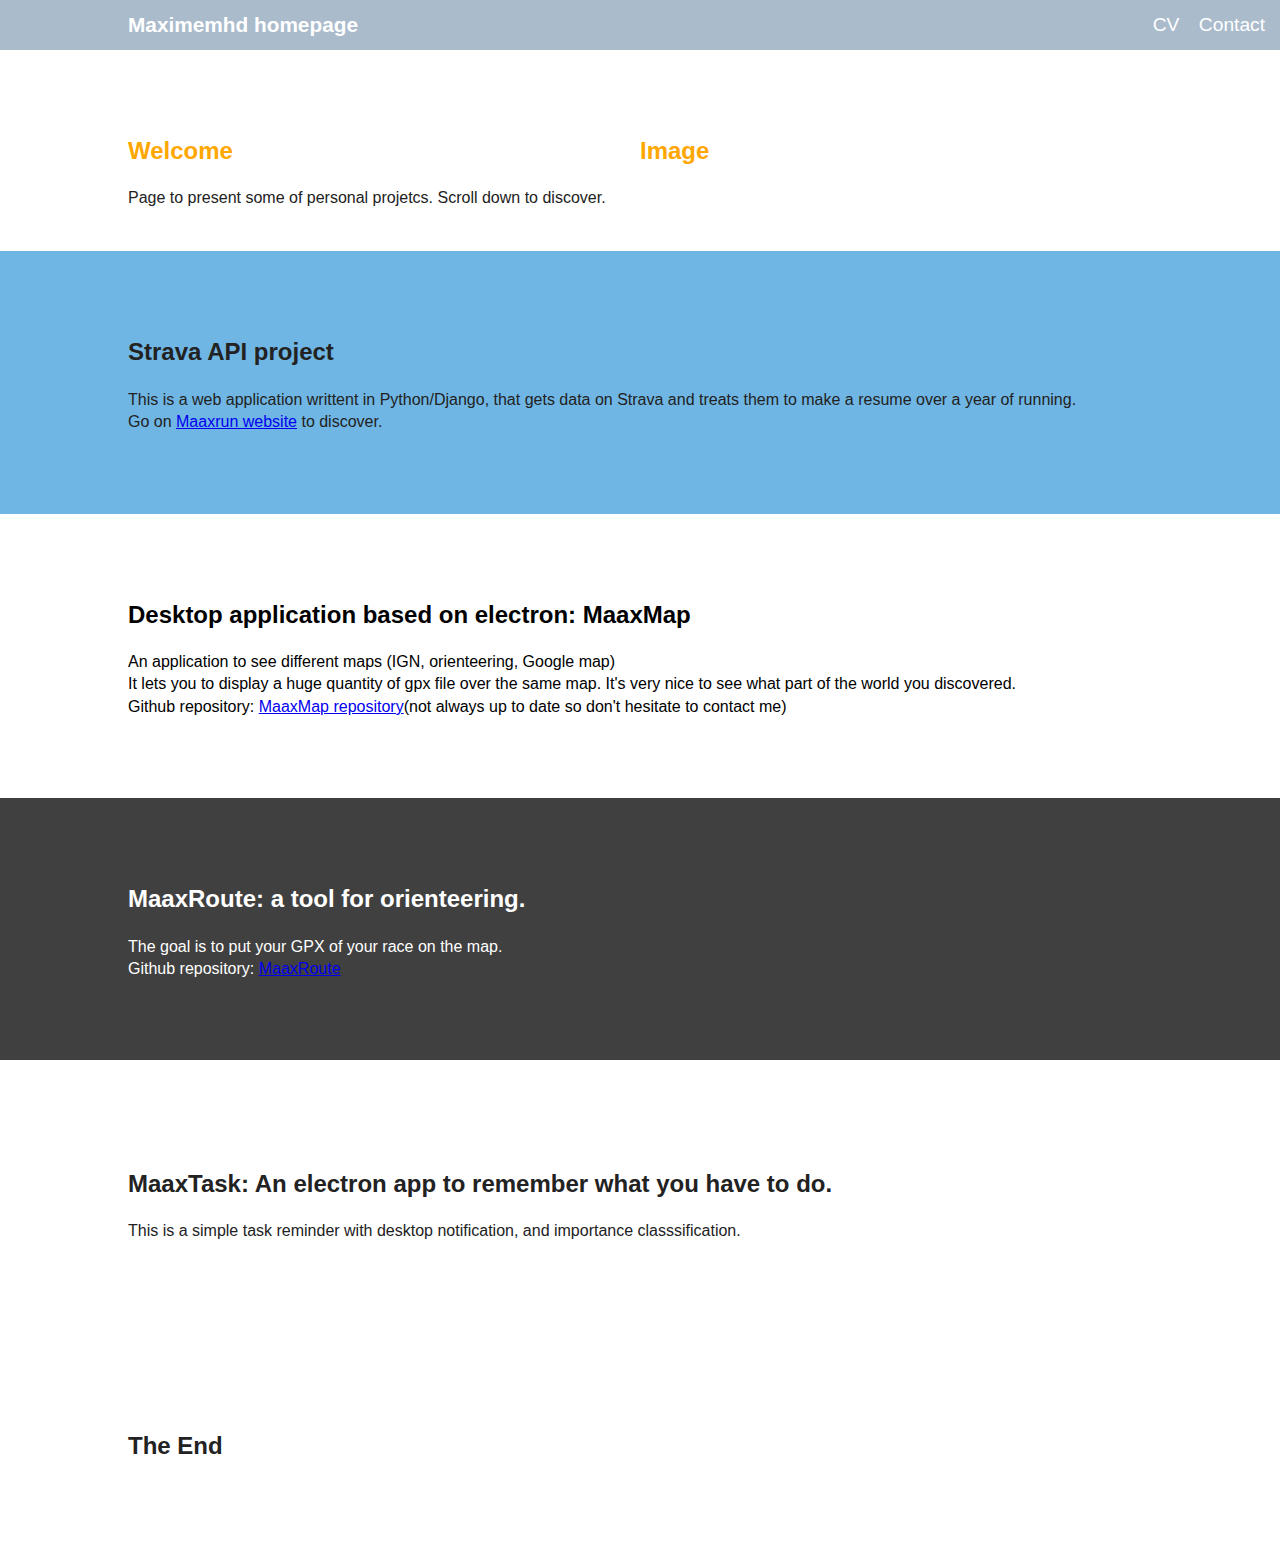
<file: inwork/index.html>
<!DOCTYPE html>

<head>
  <meta charset="utf-8">
  <meta http-equiv="X-UA-Compatible" content="IE=edge,chrome=1">
  <title>MaaxApps</title>
  <meta name="description" content="">
  <meta name="viewport" content="width=device-width, initial-scale=1.0, maximum-scale=1.0" />
  <link rel="stylesheet" href="css/style.css">
  <style type="text/css">
    body {
      font-family: 'Open Sans', sans-serif;
    }
  </style>
</head>

<body>
  <header class="entry-header">
    <div class="title">
      <h4 class="entry-title">Maximemhd homepage</h4>
    </div>
    <div class="nav">
      <ul>
      <!--  <li class="home"><a href="#">Home</a></li>-->
        <li class="tutorials"><a href="#">CV</a></li>
        <li class="contact"><a href="#">Contact</a></li>
      </ul>
    </div>
  </header>
  <main>
    <section id="slide-0">
      <div class="left">
        <h2 style="color: #ffa700;">Welcome</h2>
        <p>Page to present some of personal projetcs.
        Scroll down to discover.</p>
      </div>
      <div class="right">
        <h2 style="color: #ffa700;">Image</h2>
        <p></p>
      </div>
    </section>

    <section id="slide-1" class="homeSlide">
      <div class="bcg" data-center="background-position: 50% 0px;" data-top-bottom="background-position: 50% -100px;" data-anchor-target="#slide-1">
        <div class="hsContainer">
          <div class="hsContent" data-center="opacity: 1" data-106-top="opacity: 0" data-anchor-target="#slide-1 h2">
            <h2>Strava API project</h2>
            <p>This is a web application writtent in Python/Django, that gets data on Strava
              and treats them to make a resume over a year of running.<br>
             Go on <a href="https://maaxrun.pythonanywhere.com/everest_run/">Maaxrun website</a> to discover.</p>
          </div>
        </div>
      </div>
    </section>

    <section id="slide-2" class="homeSlide">
      <div class="bcg" data-0="background-color:rgb(1,27,59);" data--25p-bottom="background-color:rgb(1,27,59);" data--90p-bottom="background-color:(0,0,0);" data-anchor-target="#slide-2">
        <div class="hsContainer">
          <div class="hsContent">
            <h2 data-center="opacity: 1" data--200-bottom="opacity: 0" data-206-top="opacity: 1" data-106-top="opacity: 0" data-anchor-target="#slide-2 h2">
              Desktop application based on electron: MaaxMap</h2>
            <p data-center="opacity: 1" data--200-bottom="opacity: 0" data-206-top="opacity: 1" data-106-top="opacity: 0" data-anchor-target="#slide-2 h2">
              An application to see different maps (IGN, orienteering, Google map)<br>
              It lets you to display a huge quantity of gpx file over the same map. It's very nice to see what part of the world you discovered.
              <br> Github repository: <a href="https://github.com/maximemhd/maaxmap">MaaxMap repository</a>(not always up to date so don't hesitate to contact me)</p>
          </div>
        </div>
      </div>
    </section>

    <section id="slide-3" class="homeSlide">
      <div class="bcg" data-0="background-color:rgb(1,27,59);" data--25p-bottom="background-color:rgb(1,27,59);" data--90p-bottom="background-color:(0,0,0);" data-anchor-target="#slide-2">
        <div class="hsContainer">
          <div class="hsContent">
            <h2 data-center="opacity: 1" data--200-bottom="opacity: 0" data-206-top="opacity: 1" data-106-top="opacity: 0" data-anchor-target="#slide-2 h2">
              MaaxRoute: a tool for orienteering.</h2>
            <p data-center="opacity: 1" data--200-bottom="opacity: 0" data-206-top="opacity: 1" data-106-top="opacity: 0" data-anchor-target="#slide-2 h2">
               The goal is to put your GPX of your race on the map.
              <br> Github repository: <a href="https://maximemhd.github.io/maaxRoute/index.html">MaaxRoute</a></p>
          </div>
        </div>
      </div>
    </section>

    <section id="slide-4" data-content-offset="50p" class="homeSlide homeSlideTall2">
      <div class="bcg" data-center="background-position: 0px 50%;" data-bottom-top="background-position: 0px 40%;" data-top-bottom="background-position: -40px 50%;" data-anchor-target="#slide-3">
        <div class="hsContainer">
          <div class="bcg bcg2" data-bottom-top="opacity: 1" data-top="opacity: 1;" data--150-top="opacity: 0" data-anchor-target="#slide-3">&nbsp;</div>
          <div class="hsContent">
            <div class="plaxEl" data-bottom-top="opacity: 0" data-top="opacity: 0" data--50p-top="opacity: 1; position: fixed; top: 206px; width: 100%; left: 0;" data--25p-bottom="opacity: 1;" data--50p-bottom="opacity: 0;" data-anchor-target="#slide-3">
              <h2>MaaxTask: An electron app to remember what you have to do.</h2>
              <p> This is a simple task reminder with desktop notification, and importance classsification.</p>
            </div>
          </div>
        </div>
      </div>
    </section>

    <section id="slide-5" data-content-offset="66p" class="homeSlide homeSlideTall2">
      <div class="bcg">
        &nbsp;
      </div>
      <!-- 	<div class="bcg bcg2" data-bottom-top="opacity: 0;" data--33p-top="opacity: 0;" data--66p-top="opacity: 1;" data-anchor-target="#slide-5">
			    	<div class="hsContainer">
				    	<div class="hsContent" data-bottom-top="opacity: 0;" data-center="opacity: 1" data-anchor-target="#slide-5">
				    		<h2>Fixed element fading in and out</h2>
				    		<p>Showcase your beautiful images before blurring the scene and fading in your headline.</p>
			    		</div>
			    	</div>
		    	</div>-->
      <div class="bcg bcg3" data-300-bottom="opacity: 0;" data-100-bottom="opacity: 1;" data-anchor-target="#slide-5">
        <div class="hsContainer">
          <div class="hsContent" data-100-bottom="opacity: 0;" data-bottom="opacity: 1;" data-anchor-target="#slide-5">
            <h2>The End</h2>
            <p></p>
          </div>
        </div>
      </div>
    </section>

  </main>

</body>
</file>
<file: inwork/css/style.css>
html, button, input, select, textarea {
  color: #222;
}

html {}

body {
  font-size: 1em;
  line-height: 1.4;
  margin: 0;
  padding: 0;
}

header {
  background-color: #abc;
  /*padding-left: 10px;*/
  display: inline;
  width: 100%;
}

.title {
  display: block;
  float: left;
  padding-left: 10%;
}

.entry-title {
  margin: 0;
  font-family: 'Oswald', sans-serif;
  font-size: 1.3em;
  line-height: 50px;
  height: 50px;
  padding-right: 15px;
  text-decoration: none;
  color: #fff;
  display: block;
}

.nav ul {
  list-style: none;
  background-color: #abc;
  text-align: right;
  padding: 0;
  margin: 0px 0px 0px 0px;
}

.nav li {

  font-size: 1.1em;
  line-height: 50px;
  height: 50px;
  padding-right: 15px;
  background-color: #abc;
}

.nav a {
  text-decoration: none;
  color: #fff;
  display: block;
  transition: .3s background-color;
}

.nav a:hover {
  color: #005f5f;
}

@media screen and (min-width: 600px) {
  .nav li {
    border-bottom: none;
    height: 50px;
    line-height: 50px;
    font-size: 1.2em;
  }
  /* Option 1 - Display Inline */
  .nav li {
    display: inline-block;
  }
}

main {}

section {
  padding-left: 10%;
  padding-top: 5%;
  padding-bottom: 5%;
  padding-right: 10%;
  margin: 0;
  width: 100%;
}

#slide-0 {
  background-color: #fff;
}

#slide-1 {
  background-color: #6fb6e4;
}

#slide-2 {
  background-color: #fff;
  color: #000;
}

#slide-3 {
  background-color: rgb(64, 64, 64);
  color: #fff;
}
.left{
  display: block;
  float: left;
  width: 40%;
}

.right{
  display: block;
}
</file>
